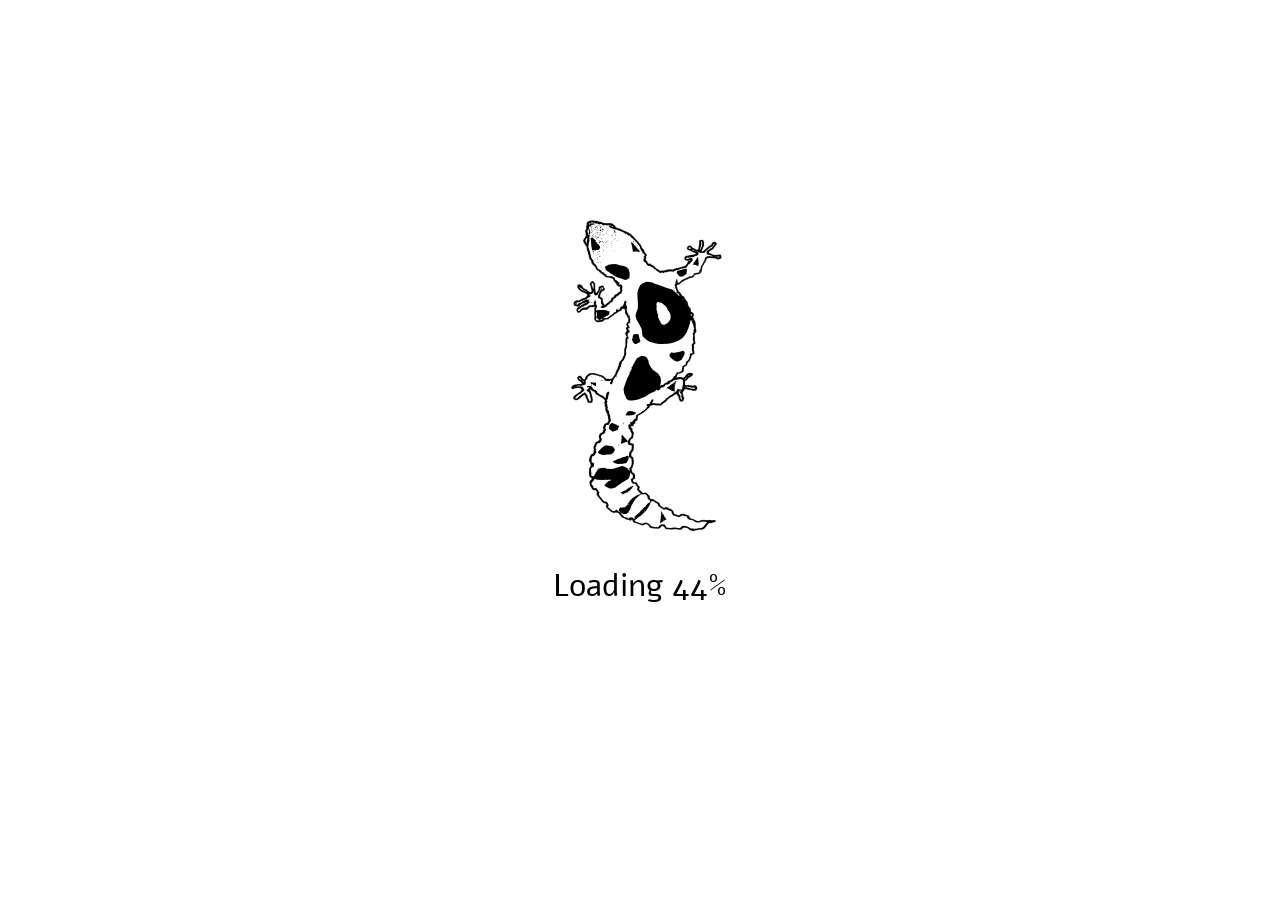
<file: index.html>
<!DOCTYPE html>
<html lang="en">
<head>
  <meta charset="UTF-8" />
  <title>Forest of Chara</title>
   <link href="https://fonts.googleapis.com/css2?family=IBM+Plex+Sans+KR:wght@500;900&display=swap" rel="stylesheet" />
  <link rel="stylesheet" href="style.css" />
  <link rel="icon" href="img/cursorr.png" type="image/png">


</head>
<body>
<div class="image-slider" id="container">
  <div class="scroll-dummy"></div>

  <div class="img-wrapper">
    <img src="img/ooo.whblue.png" class="fade-img img1" />
  </div>
  <div class="img-wrapper">
    <img src="img/ooo.seru.png" class="fade-img img2" />
  </div>
  <div class="img-wrapper">
    <img src="img/ooo.cobalt.png" class="fade-img img3" />
  </div>
  <div class="img-wrapper">
    <img src="img/ooo.ultra.png" class="fade-img img4" />
  </div>
  <div class="img-wrapper">
    <img src="img/ooo.vioultra.png" class="fade-img img5" />
  </div>
  <div class="img-wrapper">
    <img src="img/ooo.mint.png" class="fade-img img6" />
  </div>
   <div id="text-wrapper">
    <div class="spacer"></div>
    <div id="text1" class="typing-box"></div>
    <div id="text2" class="typing-box"></div>
    <div id="text3" class="typing-box"></div>
    <div id="text4" class="typing-box"></div>
  </div>
</div>



 




<div class="typing-container">
  <span id="text"></span>
</div>

  <div id="loadingOverlay">
     <img src="img/domaback.png" alt="Intro" id="introImage" />

     <div id="loadingText">Loading 0%
 </div>
  <button id="enterBtn" class="hidden">ENTER the forest of Chara</button>
</div>




  
  <script src="https://code.jquery.com/jquery-3.6.0.min.js"></script>
  <script src="project.js">
  </script>


</body>
</html>
</file>
<file: style.css>
@font-face {
  font-family: 'Alef';
  src: url('fonts/Alef-Regular.woff') format('woff');
  font-weight: normal;
  font-style: normal;
}

@font-face {
  font-family: 'AlefB';
  src: url('fonts/Alef-Bold.woff') format('woff');
  font-weight: 700;
  font-style: normal;
}

html, body {
  margin: 0;
  padding: 0;
  height: 100vh;
  overflow: hidden; /* ✅ 세로 스크롤 제거 */
  font-family: 'Alef', sans-serif;
  cursor: url('https://joeunbyeoll.github.io/ForestofChara/img/cursorr.png'), auto; /* ✅ 커서 유지 */
}

#container {
  position: relative; /* 절대 위치 .circle 기준 */
  width: 100vw;
  height: 100vh;
  overflow-x: auto; /* 가로 스크롤 */
  overflow-y: hidden; /* 세로 스크롤 차단 */
  white-space: nowrap;
}

#text-wrapper {
  position: relative;
  display: flex;
  flex-direction: row;
  align-items: flex-start;
  white-space: nowrap;
  width: max-content;  /* 자식 요소 합산 너비만큼 */
  z-index: 10;         /* 이미지 위로 */
}

/* 스크롤 트리거 빈 공간 */
.spacer {
  flex-shrink: 0;
  height: 100vh;
}
.typing-box {
  font-family: 'Alef', sans-serif;
  flex-shrink: 0;
  position: relative;
  white-space: pre-wrap;
  overflow: hidden;
  font-size: 1.3em;
  max-width: 40vw;
  color: #000; /* 검정색 또는 원하는 글자색 지정 */
  font-weight: 700;
  text-shadow: 0 0 3px rgba(168, 255, 179, 0.7); /* 연한 네온 효과 */
  user-select: none;
  z-index: 10; /* 다른 요소보다 위에 나오도록 */
}
#text1 { 
  width: 40vw; 
  margin-top: 100px;
  margin-right: 30vw; 
  margin-left: 5vw}

#text2 { 
  width: 40vw; 
  margin-top: 120px;
  left: 670px; }

#text3 { 
  width: 40vw; 
  margin-top: 500px;
  left: 640px; }

#text4 { 
  width: 40vw; 
  margin-top: 600px;
  left: 1260px; }
 }

#text1s {
  font-family: 'IBM Plex Sans KR', sans-serif;
  top: 30%; left: 5%; transform: none;
  font-size: 1.2em;
  font-weight: 500;
}

.spacer {
  flex-shrink: 0;
  height: 100vh; /* 높이도 지정해줘야 보임 (가로 스크롤 기준) */
}




@keyframes blink {
  0%, 50% { opacity: 1; }
  50.01%, 100% { opacity: 0; }
}

.image-slider {
  position: relative; /* 반드시 있어야 자식 absolute가 기준 */
  width: 100vw;
  height: 100vh;
  overflow-x: scroll;
  overflow-y: hidden;
  white-space: nowrap;
  scrollbar-width: none;
  -ms-overflow-style: none;
}

.image-slider::-webkit-scrollbar {
  display: none;
}




.scroll-dummy {
  width: 100vw; /* ✅ 이미지 수에 맞춰서 설정 */
  height: 1px;  /* ✅ 높이를 최소화해서 세로 스크롤 안 생기게 */
}

.scroll-container {
  display: flex;
  overflow-x: auto;
  scroll-snap-type: x mandatory;
  width: 100vw; /* 뷰포트 너비에 딱 맞게 */
  padding: 0; /* 혹시 padding 있으면 제거 */
  margin: 0; /* margin도 확인 */
  box-sizing: border-box;
}


.fade-img {
  position: absolute;
  top: 0;
  left: 0;
  height: 100vh;
  width: auto;
  opacity: 0;
  animation: fadeAnimation 36s infinite;
  animation-timing-function: ease-in-out;
  transition: opacity 2s ease-in-out;
  z-index: 1;
}

.img1 { animation-delay: 0s; }
.img2 { animation-delay: 6s; }
.img3 { animation-delay: 12s; }
.img4 { animation-delay: 18s; }
.img5 { animation-delay: 24s; }
.img6 { animation-delay: 30s; }

@keyframes fadeAnimation {
  0%     { opacity: 0; }
  10%    { opacity: 1; }
  40%    { opacity: 1; }
  50%    { opacity: 0; }
  100%   { opacity: 0; }
}


.typing-fixed {
  position: fixed;
  top: 120px;     /* 원하는 위치로 조정 */
  left: 50px;
  font-size: 35px;
  font-family: 'Alef', sans-serif;
  color: white;
  white-space: nowrap;
  z-index: 1000;
}


@keyframes blinkCursor {
  0%, 100% { border-color: transparent; }
  50% { border-color: white; }
}



/* 🔵 로딩 화면 기본 스타일 */
#loadingOverlay {
  position: fixed;
  z-index: 99999;
   background-color: rgba(255, 255, 255, 1);
  top: 0;
  left: 0;
  width: 100%;
  height: 100vh;   
  transition: background-color 0.2s linear;        /* 화면 전체 높이 */
  display: flex;
  flex-direction: column;
  justify-content: center;
  align-items: center;
}

#introImage {
  max-width: 90%;
  max-height: 60vh;          /* 화면 너무 넘지 않게 */
  object-fit: contain;
  margin-bottom: 0px;
   transition: transform 0.3s ease;
    transform: translateY(-80px);
}

#loadingText {
  position: absolute;
  top: 65%;  /* 이미지 안에서 중앙 */
  left: 50%;
  transform: translate(-50%, -50%);
  font-family: 'Alef', sans-serif;
  font-size: 2em;
  color: black;
  pointer-events: none;
}

#enterBtn {
position: absolute;
  top: 75%;   /* 원하는 위치에 조절 가능 */
  left: 50%;
  transform: translate(-50%, -50%);
  font-size: 1.2em;
  padding: 10px 20px;
  opacity: 0;
  pointer-events: none;
  transition: opacity 0.5s ease;
  background: none;
  border: 2px solid black;
  font-family: 'Alef', sans-serif;
  font-weight: 700;
  border-radius: 8px;
  cursor: url('https://joeunbyeoll.github.io/ForestofChara/img/cursorr.png'), auto;
}

#enterBtn.show {
  opacity: 1;
  pointer-events: auto;
}

.hidden {
  display: none;
}


@keyframes blinkBackground {
  0%, 100% { background: #444; }
  50% { background: #888; }
}

.hidden {
  display: none;
}


.circle-container {
position: relative;
  width: 100%;
  height: 100vh;
  overflow: hidden;
}

.circle {
  width: 15px;
  height: 15px;
  border-radius: 50%;
  background-color: white; /* 기본 원 색상 */
  position: absolute;
  cursor: url('https://joeunbyeoll.github.io/ForestofChara/img/cursorr.png'), auto;
  user-select: none;
  transition: background-color 0.3s;
  transition: transform 0.2s ease;
  z-index: 9999;
}


.circle.yellow:hover,
.circle.black:hover {
  transform: scale(1.4);
}

/* 빨간 원은 hover 시 크기 변화 없음 */
.circle.red:hover {
  transform: none !important;
}

.circle.black {
    background-color: black;
  }
  .circle.yellow {
    background-color: yellow;
  }
  .popup-container {
    position: fixed;
    top: 10px;
    right: 10px;
    width: 200px;
    padding: 10px;
    background: white;
    border: 1px solid #333;
    display: none;
  }
  .popup-container:not(.hidden) {
    display: block;
  }
</file>
